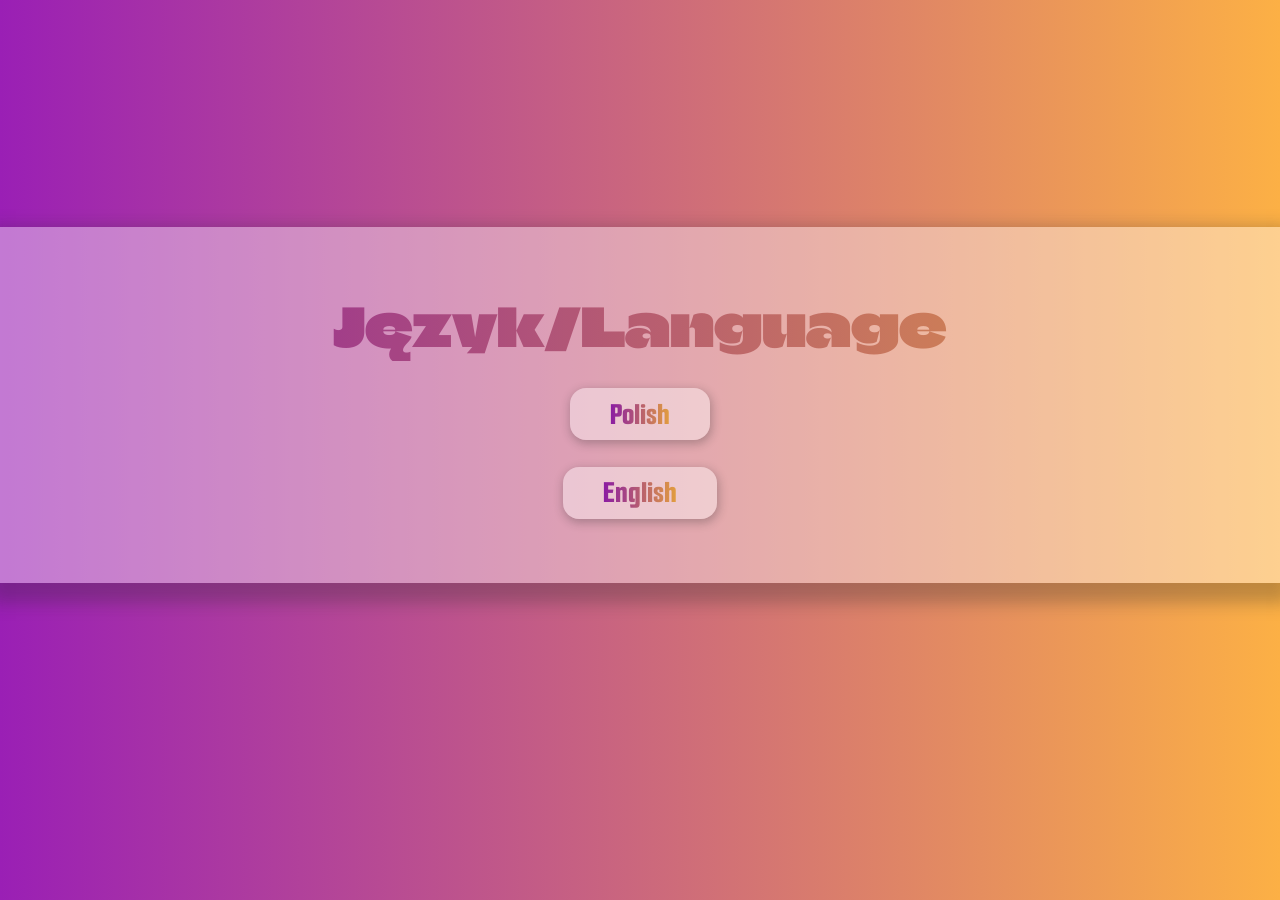
<file: template/lang.html>
<!DOCTYPE html>
<html>
    <head>
        <title>Kamil Jarocki - Portfolio</title>
        <link rel="icon" href="icon.png">
        <meta name="viewport" content="width=device-width, initial-scale=1.0" />
        <link rel="stylesheet" href="styles.css">
        <link rel="preconnect" href="https://fonts.googleapis.com">
        <link rel="preconnect" href="https://fonts.gstatic.com" crossorigin>
        <link href="https://fonts.googleapis.com/css2?family=Climate+Crisis&family=Roboto+Condensed:ital,wght@0,100..900;1,100..900&family=Smooch+Sans:wght@100..900&display=swap" rel="stylesheet">
    </head>
    <body>
        <div id="page1">
            <div id="welcome">
                    <div class="welcomeHead">Język/Language</div>
                    <a href="pl/"><div id='arrowBG'><div id="arrow">Polish</div></div></a>
                    <a href="eng/"><div id='arrowBG'><div id="arrow">English</div></div></a>
            </div>
            <div id="bg1"></div>
        </div>
    
    </body>
</html>
</file>
<file: template/styles.css>
:root
{

    color-scheme: light dark;

    user-select: none;

    --mainOrng: rgba(252, 176, 69, 1);
    --mainPrpl: rgba(154, 31, 181, 1);
    --mainGreen: rgb(48, 181, 31);
    --auxGreen: rgba(66, 141, 111, 0.379);

    --gradientBG: light-dark(#aabd9e, #181b17);
    --modalBG:  light-dark( rgba(255,255,255,0.4), rgba(40,40,40,0.6));

    --fontColor: light-dark(#161616, #bbbbbb);

    --patternScale: 200px;
    --patternDark1: light-dark(#bb9983, #151515);
    --patternDark2: light-dark( #bd9b85, #181818);
    --patternDark3:  light-dark(#bd9d87, #151515);
    --patternDark: repeating-conic-gradient(from 30deg,#0000 0 120deg,var(--patternDark3) 0 50%) 
        calc(var(--patternScale)/2) calc(var(--patternScale)*tan(30deg)/2),
        repeating-conic-gradient(from 30deg,var(--patternDark1) 0 60deg,var(--patternDark2) 0 120deg,var(--patternDark3) 0 50%);

    --patternLight1: light-dark(#ddc2b0, #181818);
    --patternLight2:light-dark( #dfc4b2,#1a1a1a);
    --patternLight3:light-dark( #e2c6b4, #181818);
    --patternLight:
        repeating-conic-gradient(from 30deg,#0000 0 120deg,var(--patternLight3) 0 50%) 
        calc(var(--patternScale)/2) calc(var(--patternScale)*tan(30deg)/2),
        repeating-conic-gradient(from 30deg,var(--patternLight1) 0 60deg,var(--patternLight2) 0 120deg,var(--patternLight3) 0 50%);

    --rootWidth: 1vw;
    --c1Y: light-dark(rgb(225, 212, 27),rgb(170, 160, 22));
    --c2Y: light-dark(rgb(223, 209, 19),rgb(168, 158, 20));
    --c1R: rgb(138, 10, 10);
    --c2R: rgb(136, 8, 8);
    --projectWidth: calc(12rem + 8vw );
    --projectHeight: calc(9rem + 6vw );
    --projectGap: 2vw;
    --mask: linear-gradient(0deg, transparent, black 20%, black 80%, transparent);
    --gradient: linear-gradient(90deg, var(--mainPrpl) 0%, var(--mainOrng) 20%, var(--mainPrpl) 40%,var(--mainOrng) 60%,  var(--mainPrpl) 80%,var(--mainOrng) 100%);

    color: var(--fontColor);
}

body
{
    position: fixed;
    margin:0;
    width:100%;
    height:100%;
    overflow:hidden;
    overscroll-behavior: none;
    background-color: rgb(56, 56, 30);
    font-family: 'Smooch Sans';
}

#bg1
{
    position:absolute;
    top:0;
    left:0;
    height:100vh;
    width:100vw;
    animation: animateBG1;
    background: var(--gradient);
    animation-duration: 50.0s;
    background-size:500%;
    animation-timing-function: linear;
    animation-iteration-count: infinite;
    z-index: -1;
}

#sidePage
{
    position:absolute;
    max-height: 87%;
    top:5vh;
    left: 100vw;
    width:95vw;
    background-color: var(--modalBG);
    transition: all 0.6s ease-in-out;
    border-radius: 2rem;
    backdrop-filter: blur(1rem);
    padding:2rem;
    box-sizing: border-box;
    
}

#page1
{
    height:90%;

    display:flex;
    justify-content: center;
    align-items: center;
}
#welcome 
{
    padding: 4rem 0;
    margin: auto;
    width:100%;
    background-color: var(--modalBG);
    box-shadow: 0px 10px 16px 10px rgba(40, 40, 40, 0.279);
    overflow: hidden;
}

#welcome > img
{
    border-radius: 1vw;
    margin:auto;
    display:block;
}

.welcomeHead
{
    filter: brightness(0.9);
    text-align: center;
    animation: animateBG1;
    background: var(--gradient);
    animation-duration: 50.0s;
    background-size:500%;
    animation-timing-function: linear;
    animation-iteration-count: infinite;
    color:transparent;
    background-clip:text;
    font-size: 3.3rem;
    font-family: 'Climate Crisis';
    transition: height 0.6s ease-in-out;
    
}

#welcomeText
{
    color: var(--fontColor);
    text-align: center;
    font-size: 1.8rem;
    width: 60%;
    margin:auto;
}
#arrow
{
    text-align: center;
    font-size: 2rem;
    filter: brightness(0.9);
    animation: animateBG1;
    background: var(--gradient);
    animation-duration: 50.0s;
    background-size:500%;
    animation-timing-function: linear;
    animation-iteration-count: infinite;
    color:transparent;
    background-clip:text;
    font-weight:800;
}

#arrowBG
{
    margin-inline:auto;
    margin-top:3vh;
    width: fit-content;
    padding: 0.4rem 2.5rem;
    background-color: var(--modalBG);
    border-radius: 1rem;
    box-shadow: 1px 3px 10px 1px rgba(40, 40, 40, 0.279);
    transition: all 0.15s ease-in-out;
}
#arrowBG:hover
{
    cursor:pointer;
    box-shadow: 0px 2px 10px 1px var(--auxGreen);
    transform: scale(1.02);
}
#arrowBG:active
{
    cursor:pointer;
    box-shadow: 0px 2px 7px 3px var(--auxGreen);
    transform: scale(1);
}

#textWrapper
{
    padding: 1rem;
    width:80%;
    margin:auto;
    max-height: 60vh;
    overflow: scroll;
}
.columnText
{
    text-align: justify;
    font-size: 1.4rem;
}
#zdjecie
{
    box-sizing: border-box;
    margin:auto;
    display: flex;
    align-items: center;
}
#zdjecie img
{
    margin:auto;
    width:80%;
    border-radius: 1rem;
}
#page2
{
    position:fixed;
    top:99vh;
    left:-2.5vw;
    background-color: #161616;
    width:105vw;
    height:100vh;
    padding: 5vh 0;
    animation-duration: 0.6s;
    animation-fill-mode: forwards;
    transform: rotate(0.3deg);
    /* specjalne tlo */
    --s: 108px;
    --_g: 
        var(--patternDark2) 6%  14%,var(--patternDark1) 16% 24%,var(--patternDark2) 26% 34%,var(--patternDark1) 36% 44%,
        var(--patternDark2) 46% 54%,var(--patternDark1) 56% 64%,var(--patternDark2) 66% 74%,var(--patternDark1) 76% 84%,var(--patternDark2) 86% 94%;
    background:
        radial-gradient(100% 100% at 100% 0,var(--patternDark1) 4%,var(--_g), var(--patternDark3) 96%,#0000),
        radial-gradient(100% 100% at 0 100%,#0000, var(--patternDark3) 4%,var(--_g),var(--patternDark1) 96%)
        var(--patternDark1);
    background-size: var(--s) var(--s);

}
#projectContainer
{
    -ms-overflow-style: none;  /* IE and Edge */
    scrollbar-width: none;  /* Firefox */
    margin:3vh auto;
    width:50vw;
    height:60%;
    mask-image: var(--mask);
    overflow:scroll;
    background-color: #202020;
    border-inline: 1px dashed var(--mainGreen);
    --s: 108px;
    --_g: 
        var(--patternLight2) 6%  14%,var(--patternLight1) 16% 24%,var(--patternLight2) 26% 34%,var(--patternLight1) 36% 44%,
        var(--patternLight2) 46% 54%,var(--patternLight1) 56% 64%,var(--patternLight2) 66% 74%,var(--patternLight1) 76% 84%,var(--patternLight2) 86% 94%;
    background:
        radial-gradient(100% 100% at 100% 0,var(--patternLight1) 4%,var(--_g), var(--patternLight3) 96%,#0000),
        radial-gradient(100% 100% at 0 100%,#0000, var(--patternLight3) 4%,var(--_g),var(--patternLight1) 96%)
        var(--patternLight1);
    background-size: var(--s) var(--s);
}
#projectRoot
{
    margin: 5% auto;
    background-color: var(--auxGreen);
    width: var(--rootWidth);
    height:fit-content;
    border-radius: 10vw;
    padding: 1px 0;
    z-index: 50;
}
.project
{
    overflow: hidden;
    border: dashed 1px var(--mainGreen);
    margin: 20vh 0;
    position:relative;
    width: var(--projectWidth);
    height: var(--projectHeight);
    border-radius: 2rem;
    animation: projectIn;
    animation-timeline: view();
    
}

.projectTitle
{
    padding: 1rem;
    box-sizing: border-box;
    position:relative;
    bottom:calc(var(--projectHeight)/4.0);
    left:0;
    margin:auto;
    color:white;
    font-size: 2rem;
    text-align: center;
    height:calc(var(--projectHeight)/4.0);
    background-color: #30303062;
    transition: ease-in-out all 0.3s;
}
.projectTitle > p
{
    display:block;
    margin:auto;
    margin-top: 0.5rem;
    padding:0;
}

.projectTitle:hover
{
    cursor: pointer;
    background-color: #303030d8;
    height:var(--projectHeight);
    bottom:var(--projectHeight);
}
.images > img
{
    position:relative;
    margin:0;
    width:100%;
    height:100%;
    object-fit: cover;
    transition: linear all 0.3s;
    animation-duration: 0.5s;
    animation-fill-mode: forwards;
    
}
.images
{
    transition: ease-in-out all 0.3s;
    height:100%;
    width:100%
}
.bottom
{
    top:-102%;
}
.images:hover
{
    cursor: pointer;
    transform: scale(1.1);
}


#projectContainer::-webkit-scrollbar 
{
  display: none;
}

.yearRow 
{
    position: relative;
    left: -20vw;
    width: 40vw;
    display: flex;
}

.yearRow > * 
{
    margin: auto;
    z-index: 0;
    --clr: rgb(146, 146, 146);
    color: var(--fontColor);
    width: 30%;
    font-size: 4rem;
    border-bottom: dashed 1px var(--fontColor);
    border-radius: 1rem;
    text-align: center;
}

@media only screen and (orientation: landscape) 
{
    #projectRoot .project:nth-child(even) {
        right: calc(var(--projectWidth) + var(--projectGap));

    }

    #projectRoot .project:nth-child(odd)
    {
        left: calc( var(--rootWidth) + var(--projectGap));
        
    }
    #textWrapper
    {
        display: grid;
        grid-template-columns: repeat(3, 1fr);
        gap: 2rem;
        box-sizing: border-box;
        width:70%;
        
    }
    .columnText
    {
        font-size: 1.6rem;
    }
    #zdjecie
    {
        border-left: 1px solid white;
    }
    #zdjecie img
    {
        margin:1rem;
        margin-left: 2rem;
    }
}


#contactHead
{
    position:fixed;
    text-align: center;
        font-size: 10vh;
    width: 50vw;
        margin-left: 50vw;
    color:#151515;
}
#contactMore
{
    text-align: center;
    position:fixed;
    width: 50vw;
    margin-left: 50vw;
    margin-top: 15vh;
    color:#151515;
}
#contactMore > a > i
{
    font-size: 10vh;
}
#contactMore > a > i::before
{
    transition: all 0.2s ease-in-out;
}
#contactMore > a >i:hover::before 
{
    display: inline-block;
    cursor: pointer;
    transform: scale(1.1);
}


.padInside
{
    margin-top: 5.0vmin;
    border-top: 1vmin dashed rgb(203, 207, 203);
}

#card1
{
    z-index: 1;
    transform: rotate(5deg);
    position:fixed;
    top:70vh;
    left:-50vw;
    height:100vw;
    width:400vw;
    --s: 93px;
    background: linear-gradient(atan(-.5), var(--c1Y) 33%, var(--c2Y) 33.5% 66.5%, var(--c1Y) 67%) 0/var(--s) var(--s);
    transition: all 0.3s ease-in-out;
}
#card1:hover
{
    top:44vh;
    left:-47vw;
}   
#card2
{
    z-index: 2;
    transform: rotate(-15deg);
    position:fixed;
    top:-50vh;
    left:0vw;
    height:200vh;
    width:1000vh;
    box-shadow: 0px -10px 30px 10px rgba(0, 0, 0, 0.279);
    --s: 93px;
    background: linear-gradient(atan(-.5), var(--c1R) 33%, var(--c2R) 33.5% 66.5%, var(--c1R) 67%) 0/var(--s) var(--s);
}

#page3
{
    transform: rotate(-0.3deg);
    position:fixed;
    top:99vh;
    left:-2.5vw;
    width:105vw;
    height:100vh;
    animation-duration: 0.6s;
    animation-fill-mode: forwards;
    overflow: hidden;
    --s: 93px;
    background: linear-gradient(atan(.5), var(--patternLight2) 33%, var(--patternLight1) 33.5% 66.5%, var(--patternLight2) 67%) 0/var(--s) var(--s);
}


a
{
    text-decoration: none;
    color:inherit;
}

#theme
{
    margin:auto;
    margin-top:1rem;
    width:fit-content;
    text-align: center;
    font-size: 3rem;
    transition: 0.2s ease-in-out all;
    border-radius: 10vw;
}
#theme:hover
{
    transform: scale(1.05);
    box-shadow: 0px 2px 10px 1px var(--auxGreen);
}

@media only screen and (orientation: portrait)
{
    :root
    {
        --projectWidth: calc(12rem + 9vw );
        --projectHeight: calc(9rem + 7vw );
    }
    #textWrapper
    {
        height:50vh;
        overflow: scroll;
    }
    .columnText
    {
        margin-bottom: 1.5rem;
    }
    #projectContainer
    {
        padding-block:1rem;
        width:73vw;
    }
    #projectRoot .project
    {
        right: calc( var(--projectWidth)/2.0);
        
    }
    .yearRow > *
    {
        width:70%;
    }
    .yearRow *:nth-child(2n)
    {
        display:none;
    }
    .projectTitle
    {
        font-size: 1rem;
    }
    .projectTitle:focus
    {
        cursor: pointer;
        background-color: #303030d8;
        height:var(--projectHeight);
        bottom:var(--projectHeight);
    }
    .mainBoxes
    {
        width: 80vw;
        height: 70vh;
    }
    #card1
    {
        top:80vh;
        left:-40vw;
        height:100vh;
        width:500vh;
    }
    #card1:hover
    {
        top:60vh;
        left:-37vw;
    }   
    #contactMore
    {
        margin-top: 13vh;
    width: 50vw;
    margin-left: 50vw;
    }
    #contactMore > a > i
    {
        font-size: 6vh;
    }

}



@keyframes animateBG1
{
    0%
    {
        background-position: left;
    }
    100%
    {
        background-position:right;
    }
}
@keyframes scrollUp
{
    0% 
    {
        position:fixed;
        top: 99vh;
    }
    100% 
    {
        position:fixed;
        top: 1vh;
    }
}
@keyframes scrollDown
{
    0% 
    {
        position:fixed;
        top: 1vh;
    }
    100% 
    {
        position:fixed;
        top: 99vh;
    }
} 


@keyframes projectIn
{
    0%
    {
        scale:0.7;
    }
    50%
    {
        scale:1;
    }
    100%
    {
        scale: 0.7;
    }
}


@keyframes imgChangeIn
{
    0% 
    {
        opacity: 100%;
    }
    100%
    {
        opacity: 0%;
    }
}
@keyframes imgChangeOut
{
    0% 
    {
        opacity: 0%;
    }
    100%
    {
        opacity: 100%;
    }
}
</file>
